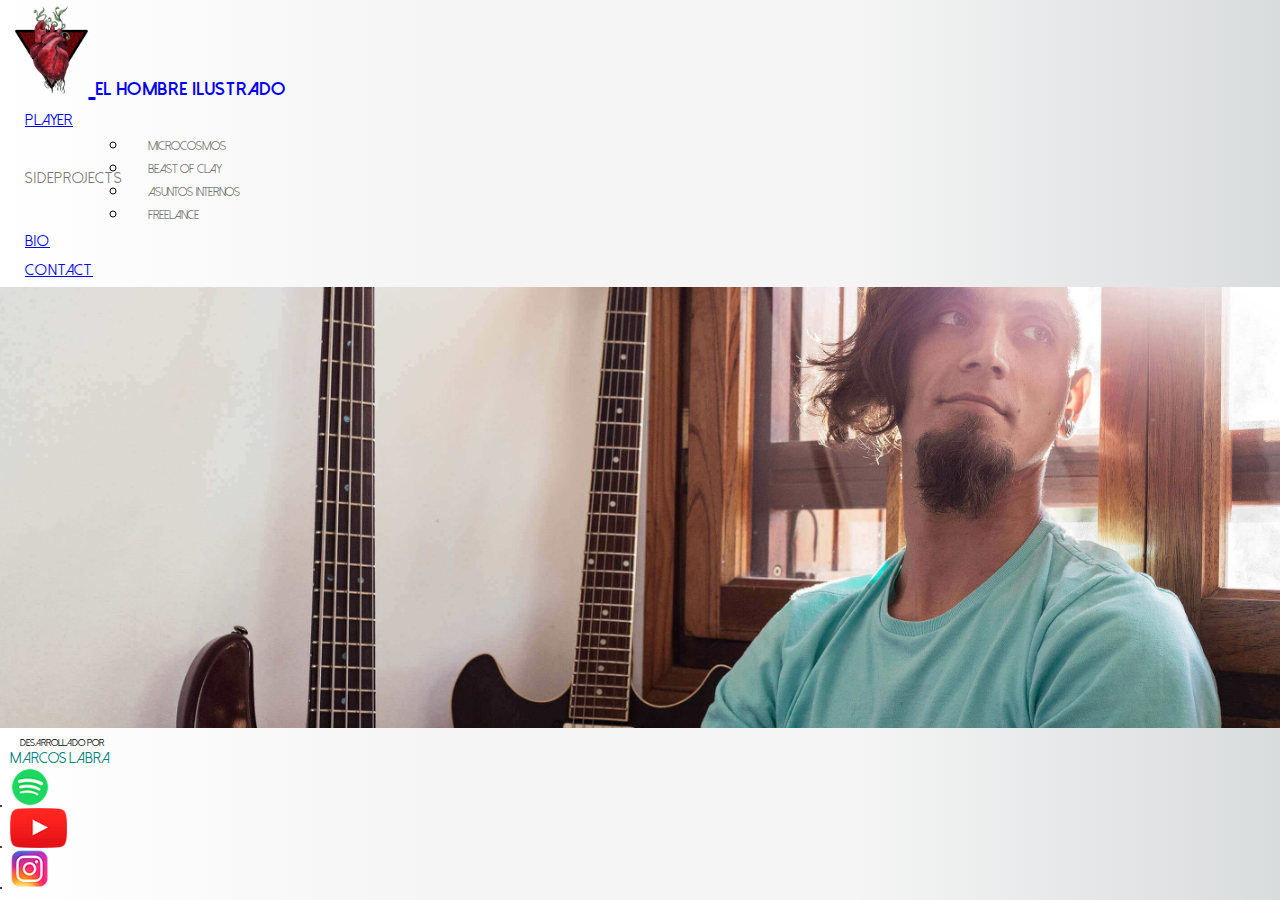
<file: index.html>
<!DOCTYPE html>
<html lang="es">

<head>
    <meta charset="UTF-8">
    <meta http-equiv="X-UA-Compatible" content="IE=edge">
    <meta name="viewport" content="width=device-width, initial-scale=1.0">
    <meta name="keywords"
        content="el hombre ilustrado,música, instrumental, solista, artista, argentina, multinstrumentista, ambiental">
    <meta name="description"
        content="Sitio oficial de El Hombre Ilustrado, proyecto solista del músico multinstrumentista Marcos Labra">
    <link rel="shortcut icon" href="./images/favicon.png">
    <link href="https://cdn.jsdelivr.net/npm/bootstrap@5.1.3/dist/css/bootstrap.min.css" rel="stylesheet"
        integrity="sha384-1BmE4kWBq78iYhFldvKuhfTAU6auU8tT94WrHftjDbrCEXSU1oBoqyl2QvZ6jIW3" crossorigin="anonymous">
    <link rel="stylesheet" href="./css/style.css">
    <meta property="og:image" content="https://trabajo-final-dw.netlify.app/images/Home.jpg"/>
    <title>El Hombre Ilustrado</title>
</head>

<body>
    <header>
        <nav class="navbar navbar-expand-lg navbar-light retoquesNav">
            <div class="container-fluid">
                <a class="navbar-brand" href="./index.html">
                    <img src="./images/logo corazon mini.png" alt="logo corazon dentro de un triangulo invertido"
                        class="d-inline-block align-text-center">
                    <h1>El Hombre Ilustrado</h1>
                </a>
            </div>
            <button class="navbar-toggler" type="button" data-bs-toggle="collapse" data-bs-target="#navbarNavDropdown"
                aria-controls="navbarNavDropdown" aria-expanded="false" aria-label="Toggle navigation">
                <span class="navbar-toggler-icon"></span>
            </button>
            <div class="collapse navbar-collapse" id="navbarNavDropdown">
                <ul class="navbar-nav justify-content-end flex-grow-1 pe-3">
                    <li class="nav-item">
                        <a class="nav-link" href="./pages/player.html">Player</a>
                    </li>
                    <li class="nav-item dropdown">
                        <a href="./pages/side-projects.html">SideProjects</a>
                        <a class="nav-link dropdown-toggle" href="#" id="offcanvasNavbarDropdown" role="button"
                            data-bs-toggle="dropdown" aria-expanded="false"></a>
                        <ul class="dropdown-menu" aria-labelledby="offcanvasNavbarDropdown">
                            <li><a class="dropdown-item" href="https://www.youtube.com/channel/UCj5IZomdMuexv2c58E3C_Aw"
                                    target="_blank">MicroCosmos</a></li>
                            <li><a class="dropdown-item" href="https://www.youtube.com/watch?v=wzuXXg2BxqQ&t=3s"
                                    target="_blank">Beast of Clay</a></li>
                            <li><a class="dropdown-item" href="https://www.youtube.com/channel/UCtXgLn3CjiWVmf9KL0Qs24Q"
                                    target="_blank">Asuntos Internos</a></li>
                            <li><a class="dropdown-item" href="https://soundcloud.com/marcos-labra"
                                    target="_blank">FreeLance</a></li>
                        </ul>
                    </li>
                    <li class="nav-item">
                        <a class="nav-link" href="./pages/bio.html">Bio</a>
                    </li>
                    <li class="nav-item">
                        <a class="nav-link" href="./pages/contact.html">Contact</a>
                    </li>
                </ul>
            </div>
            </div>
        </nav>
    </header>
    <main class="mainHome">
    </main>
    <footer class="d-flex flex-wrap justify-content-between align-items-center py-3 border-top retoquesFooter">
        <div class="col-md-4 d-flex align-items-center">
            <span class="text-muted">Desarrollado por <p>Marcos Labra</p></span>
        </div>
        <ul class="nav  col-md-4 justify-content-end list-unstyled d-flex">
            <li class="ms-3"><a class="text-muted"
                    href="https://open.spotify.com/artist/6K0GBLmWO19EuZlIv00Aqb?si=3NJeUvsYSsWmzWfxAL3c6A"
                    target="_blank"><img src="./images/Spotify logo.png" alt=" link a Spotify"></a></li>
            <li class="ms-3"><a class="text-muted" href="https://www.youtube.com/channel/UCQ1xeE-8V2i7qBcjPnw6cyA"
                    target="_blank"><img src="./images/youtube logo.png" alt="link a Youtube"></a></li>
            <li class="ms-3"><a class="text-muted" href="https://www.instagram.com/el.hombre_ilustrado/"
                    target="_blank"><img src="./images/Instagram logo.png" alt="link a Instagram"></a></li>
        </ul>
    </footer>
    <script src="https://cdn.jsdelivr.net/npm/bootstrap@5.1.3/dist/js/bootstrap.bundle.min.js"
        integrity="sha384-ka7Sk0Gln4gmtz2MlQnikT1wXgYsOg+OMhuP+IlRH9sENBO0LRn5q+8nbTov4+1p"
        crossorigin="anonymous"></script>
</body>

</html>
</file>
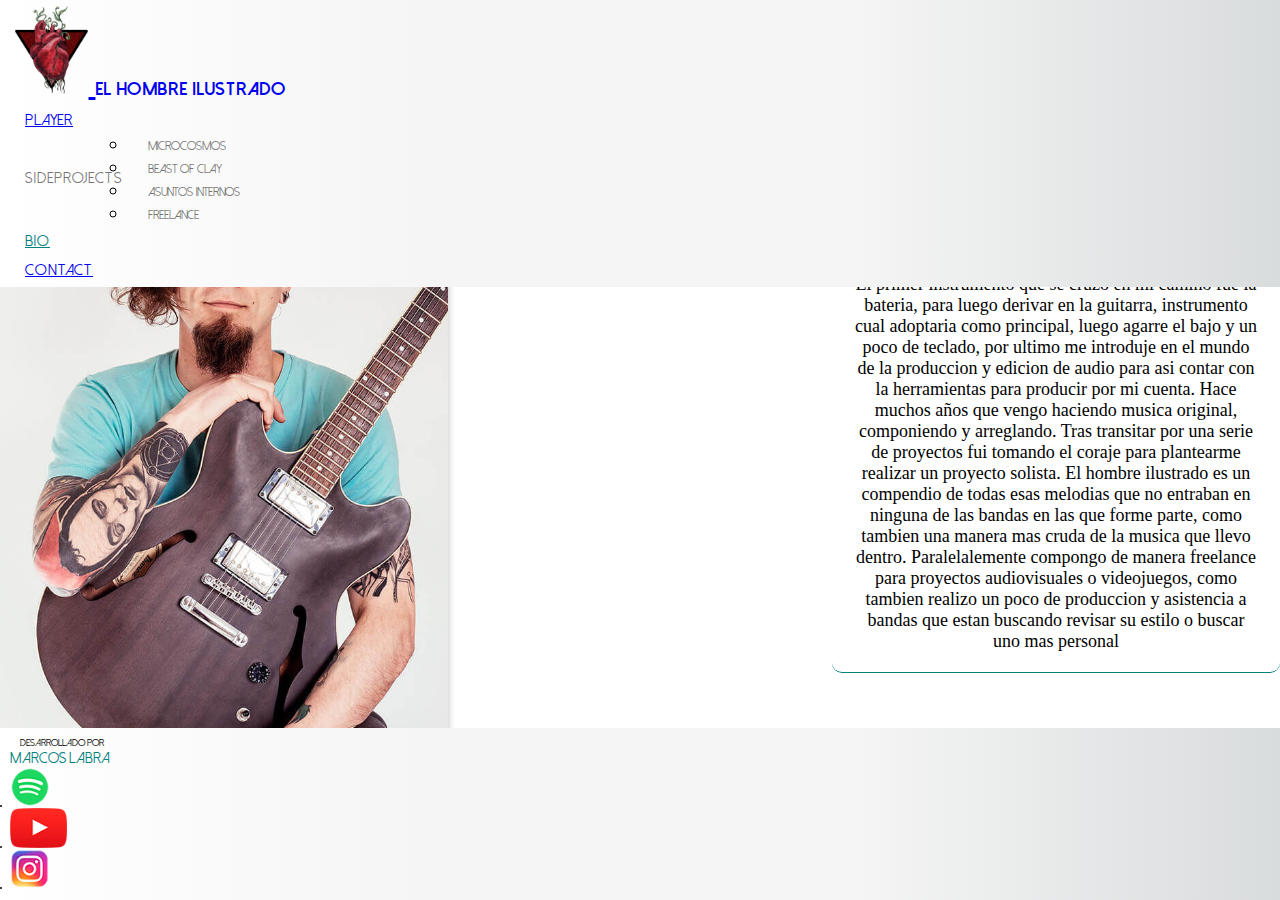
<file: pages/bio.html>
<!DOCTYPE html>
<html lang="es">

<head>
  <meta charset="UTF-8">
  <meta http-equiv="X-UA-Compatible" content="IE=edge">
  <meta name="viewport" content="width=device-width, initial-scale=1.0">
  <meta name="keywords" content="biografia, informacion del artista">
  <meta name="description" content="Breve biografia de Marcos Labra cuyo pseudonimo es El Hombre Ilustrado">
  <link rel="shortcut icon" href="./images/favicon.png">
  <link href="https://cdn.jsdelivr.net/npm/bootstrap@5.1.3/dist/css/bootstrap.min.css" rel="stylesheet"
    integrity="sha384-1BmE4kWBq78iYhFldvKuhfTAU6auU8tT94WrHftjDbrCEXSU1oBoqyl2QvZ6jIW3" crossorigin="anonymous">
  <link rel="stylesheet" href="../css/style.css">
  <title>Bio | El Hombre Ilustrado</title>
</head>

<body>
  <header>
    <nav class="navbar navbar-expand-lg navbar-light retoquesNav">
      <div class="container-fluid">
        <a class="navbar-brand" href="../index.html">
          <img src="../images/logo corazon mini.png" alt="" class="d-inline-block align-text-center">
          <h1>El Hombre Ilustrado</h1>
        </a>
      </div>
      <button class="navbar-toggler" type="button" data-bs-toggle="collapse" data-bs-target="#navbarNavDropdown"
        aria-controls="navbarNavDropdown" aria-expanded="false" aria-label="Toggle navigation">
        <span class="navbar-toggler-icon"></span>
      </button>
      <div class="collapse navbar-collapse" id="navbarNavDropdown">
        <ul class="navbar-nav justify-content-end flex-grow-1 pe-3">
          <li class="nav-item">
            <a class="nav-link" href="./player.html">Player</a>
          </li>
          <li class="nav-item dropdown">
            <a href="./side-projects.html">SideProjects</a>
            <a class="nav-link dropdown-toggle" href="#" id="offcanvasNavbarDropdown" role="button"
              data-bs-toggle="dropdown" aria-expanded="false"></a>
            <ul class="dropdown-menu" aria-labelledby="offcanvasNavbarDropdown">
              <li><a class="dropdown-item" href="https://www.youtube.com/channel/UCj5IZomdMuexv2c58E3C_Aw"
                  target="_blank">MicroCosmos</a></li>
              <li><a class="dropdown-item" href="https://www.youtube.com/watch?v=wzuXXg2BxqQ&t=3s" target="_blank">Beast
                  of Clay</a></li>
              <li><a class="dropdown-item" href="https://www.youtube.com/channel/UCtXgLn3CjiWVmf9KL0Qs24Q"
                  target="_blank">Asuntos Internos</a></li>
              <li><a class="dropdown-item" href="https://soundcloud.com/marcos-labra" target="_blank">FreeLance</a></li>
            </ul>
          <li class="nav-item">
            <a class="nav-link paginaActual" href="./bio.html">Bio</a>
          </li>
          <li class="nav-item">
            <a class="nav-link" href="./contact.html">Contact</a>
          </li>
        </ul>
      </div>
      </div>
    </nav>
  </header>
  <main class="mainBio">
    <section class="container row desktop">
      <div class="col-6 col-md-8 col-lg-4 col-xl-4">
        <img src="../images/Fotos PerfilLarge.jpg" alt="fotoPerfil">
      </div>
      <div class="col-6 col-md-4 col-lg-8 col-xl-8">
        <p>El primer instrumento que se cruzo en mi camino fue la bateria, para luego derivar en la guitarra,
          instrumento cual adoptaria como principal, luego agarre el bajo y un poco de teclado, por ultimo me
          introduje en el mundo de la produccion y edicion de audio para asi contar con la herramientas para
          producir por mi cuenta.
          Hace muchos años que vengo haciendo musica original, componiendo y arreglando. Tras transitar por
          una serie de proyectos fui tomando el coraje para plantearme realizar un proyecto solista.
          El hombre ilustrado es un compendio de todas esas melodias que no entraban en ninguna de las bandas
          en las que forme parte, como tambien una manera mas cruda de la musica que llevo dentro.
          Paralelalemente compongo de manera freelance para proyectos audiovisuales o videojuegos, como
          tambien realizo un poco de produccion y asistencia a bandas que estan buscando revisar su estilo o
          buscar uno mas personal</p>
      </div>
    </section>
    <section class="container mobile">
      <div>
        <img class="imagenBio" src="../images/Fotos PerfilSmall.jpg" alt="fotoPerfil">
      </div>
      <div>
        <p>El primer instrumento que se cruzo en mi camino fue la bateria, para luego derivar en la guitarra,
          instrumento cual adoptaria como principal, luego agarre el bajo y un poco de teclado, por ultimo me
          introduje en el mundo de la produccion y edicion de audio para asi contar con la herramientas para
          producir por mi cuenta.
          Hace muchos años que vengo haciendo musica original, componiendo y arreglando. Tras transitar por
          una serie de proyectos fui tomando el coraje para plantearme realizar un proyecto solista.
          El hombre ilustrado es un compendio de todas esas melodias que no entraban en ninguna de las bandas
          en las que forme parte, como tambien una manera mas cruda de la musica que llevo dentro.
          Paralelalemente compongo de manera freelance para proyectos audiovisuales o videojuegos, como
          tambien realizo un poco de produccion y asistencia a bandas que estan buscando revisar su estilo o
          buscar uno mas personal</p>
      </div>

    </section>
  </main>
  <footer class="d-flex flex-wrap justify-content-between align-items-center py-3 border-top retoquesFooter">
    <div class="col-md-4 d-flex align-items-center">
      <span class="text-muted">Desarrollado por <p>Marcos Labra</p></span>
    </div>

    <ul class="nav  col-md-4 justify-content-end list-unstyled d-flex">
      <li class="ms-3"><a class="text-muted"
          href="https://open.spotify.com/artist/6K0GBLmWO19EuZlIv00Aqb?si=3NJeUvsYSsWmzWfxAL3c6A" target="_blank"><img
            src="../images/Spotify logo.png" alt="link a Spotify"></a></li>
      <li class="ms-3"><a class="text-muted" href="https://www.youtube.com/channel/UCQ1xeE-8V2i7qBcjPnw6cyA"
          target="_blank"><img src="../images/youtube logo.png" alt="link a Youtube"></a></li>
      <li class="ms-3"><a class="text-muted" href="https://www.instagram.com/el.hombre_ilustrado/" target="_blank"><img
            src="../images/Instagram logo.png" alt="link a Instagram"></a></li>
    </ul>
  </footer>
  <script src="https://cdn.jsdelivr.net/npm/bootstrap@5.1.3/dist/js/bootstrap.bundle.min.js"
    integrity="sha384-ka7Sk0Gln4gmtz2MlQnikT1wXgYsOg+OMhuP+IlRH9sENBO0LRn5q+8nbTov4+1p"
    crossorigin="anonymous"></script>
</body>

</html>
</file>
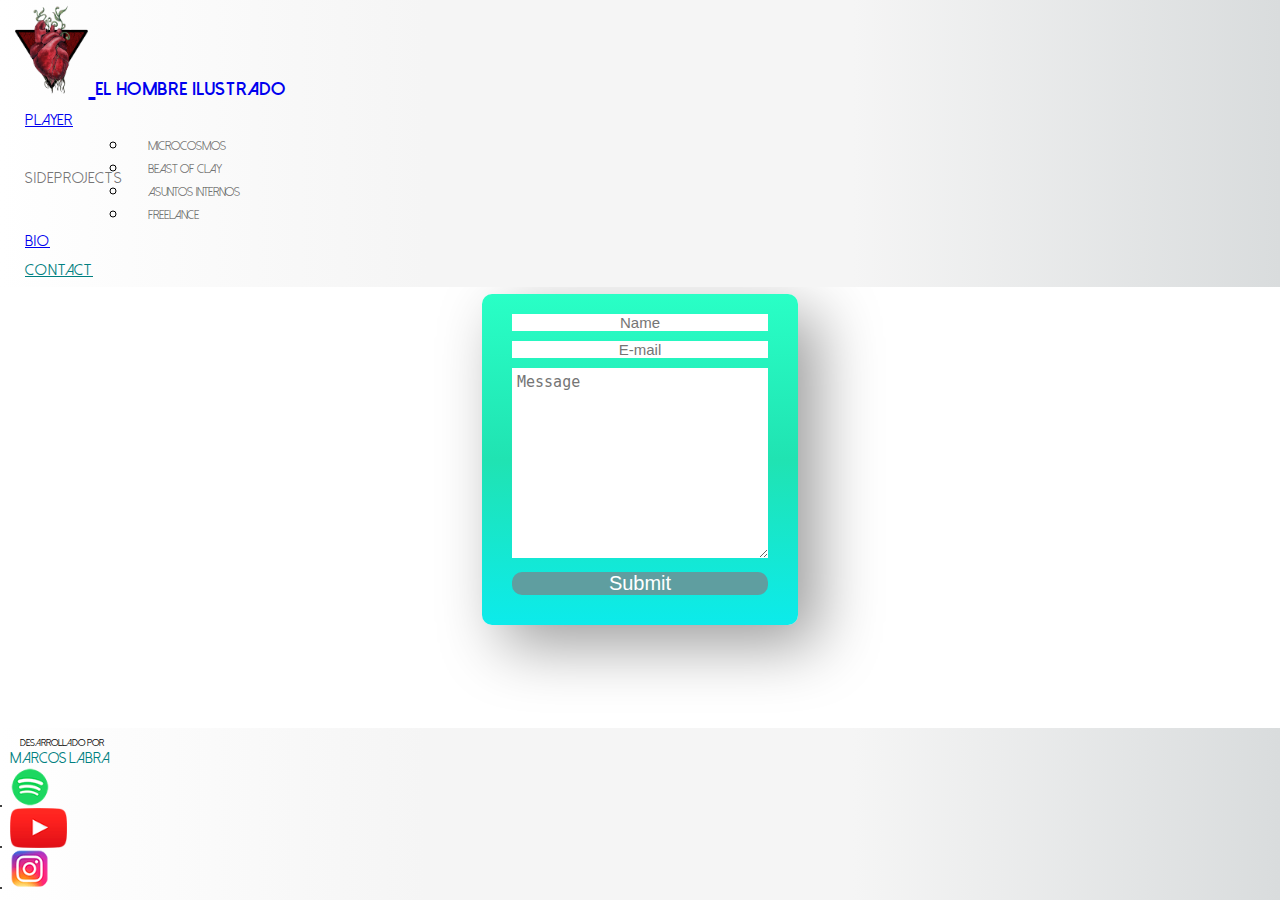
<file: pages/contact.html>
<!DOCTYPE html>
<html lang="es">

<head>
  <meta charset="UTF-8">
  <meta http-equiv="X-UA-Compatible" content="IE=edge">
  <meta name="viewport" content="width=device-width, initial-scale=1.0">
  <meta name="keywords" content="contacto, formulario, mensajeria">
  <meta name="description" content="contactese conmigo por este medio">
  <link rel="shortcut icon" href="./images/favicon.png">
  <link href="https://cdn.jsdelivr.net/npm/bootstrap@5.1.3/dist/css/bootstrap.min.css" rel="stylesheet"
    integrity="sha384-1BmE4kWBq78iYhFldvKuhfTAU6auU8tT94WrHftjDbrCEXSU1oBoqyl2QvZ6jIW3" crossorigin="anonymous">
  <link rel="stylesheet" href="../css/style.css">
  <title>Contact | El Hombre Ilustrado</title>
</head>

<body>
  <header>
    <nav class="navbar navbar-expand-lg navbar-light retoquesNav">
      <div class="container-fluid">
        <a class="navbar-brand" href="../index.html">
          <img src="../images/logo corazon mini.png" alt="" class="d-inline-block align-text-center">
          <h1>El Hombre Ilustrado</h1>
        </a>
      </div>
      <button class="navbar-toggler" type="button" data-bs-toggle="collapse" data-bs-target="#navbarNavDropdown"
        aria-controls="navbarNavDropdown" aria-expanded="false" aria-label="Toggle navigation">
        <span class="navbar-toggler-icon"></span>
      </button>
      <div class="collapse navbar-collapse" id="navbarNavDropdown">
        <ul class="navbar-nav justify-content-end flex-grow-1 pe-3">
          <li class="nav-item">
            <a class="nav-link" href="./player.html">Player</a>
          </li>
          <li class="nav-item dropdown">
            <a href="./side-projects.html">SideProjects</a>
            <a class="nav-link dropdown-toggle" href="#" id="offcanvasNavbarDropdown" role="button"
              data-bs-toggle="dropdown" aria-expanded="false"></a>
            <ul class="dropdown-menu" aria-labelledby="offcanvasNavbarDropdown">
              <li><a class="dropdown-item" href="https://www.youtube.com/channel/UCj5IZomdMuexv2c58E3C_Aw"
                  target="_blank">MicroCosmos</a></li>
              <li><a class="dropdown-item" href="https://www.youtube.com/watch?v=wzuXXg2BxqQ&t=3s" target="_blank">Beast
                  of Clay</a></li>
              <li><a class="dropdown-item" href="https://www.youtube.com/channel/UCtXgLn3CjiWVmf9KL0Qs24Q"
                  target="_blank">Asuntos Internos</a></li>
              <li><a class="dropdown-item" href="https://soundcloud.com/marcos-labra" target="_blank">FreeLance</a></li>
            </ul>
          <li class="nav-item">
            <a class="nav-link" href="./bio.html">Bio</a>
          </li>
          <li class="nav-item">
            <a class="nav-link paginaActual" href="./contact.html">Contact</a>
          </li>
        </ul>
      </div>
      </div>
    </nav>
  </header>
  <main class="mainContact">
    <form id="formulario" class="formContact">
        <div>
            <input id="nombre" type="text" name="name" placeholder="Name">
        </div>
        <div>
            <input id="email" type="email" name="e-mail" placeholder="E-mail">
        </div>
        <div>
            <textarea name="message" id="message" cols="30" rows="10" placeholder="Message"></textarea>
        </div>
        <div>
            <input id="btnSubmit" type="submit" value="Submit" class="mainContact__button">
        </div>
    </form>
  </main>
  <footer class="d-flex flex-wrap justify-content-between align-items-center py-3 border-top retoquesFooter">
    <div class="col-md-4 d-flex align-items-center">
      <span class="text-muted">Desarrollado por <p>Marcos Labra</p></span>
    </div>
    <ul class="nav  col-md-4 justify-content-end list-unstyled d-flex">
      <li class="ms-3"><a class="text-muted"
          href="https://open.spotify.com/artist/6K0GBLmWO19EuZlIv00Aqb?si=3NJeUvsYSsWmzWfxAL3c6A" target="_blank"><img
            src="../images/Spotify logo.png" alt="link a Spotify"></a></li>
      <li class="ms-3"><a class="text-muted" href="https://www.youtube.com/channel/UCQ1xeE-8V2i7qBcjPnw6cyA"
          target="_blank"><img src="../images/youtube logo.png" alt="link a Youtube"></a></li>
      <li class="ms-3"><a class="text-muted" href="https://www.instagram.com/el.hombre_ilustrado/" target="_blank"><img
            src="../images/Instagram logo.png" alt="link a Instagram"></a></li>
    </ul>
  </footer>
  <script src="https://cdn.jsdelivr.net/npm/bootstrap@5.1.3/dist/js/bootstrap.bundle.min.js"
    integrity="sha384-ka7Sk0Gln4gmtz2MlQnikT1wXgYsOg+OMhuP+IlRH9sENBO0LRn5q+8nbTov4+1p"
    crossorigin="anonymous"></script>
  <script src="../script/form.js"></script>
</body>

</html>
</file>
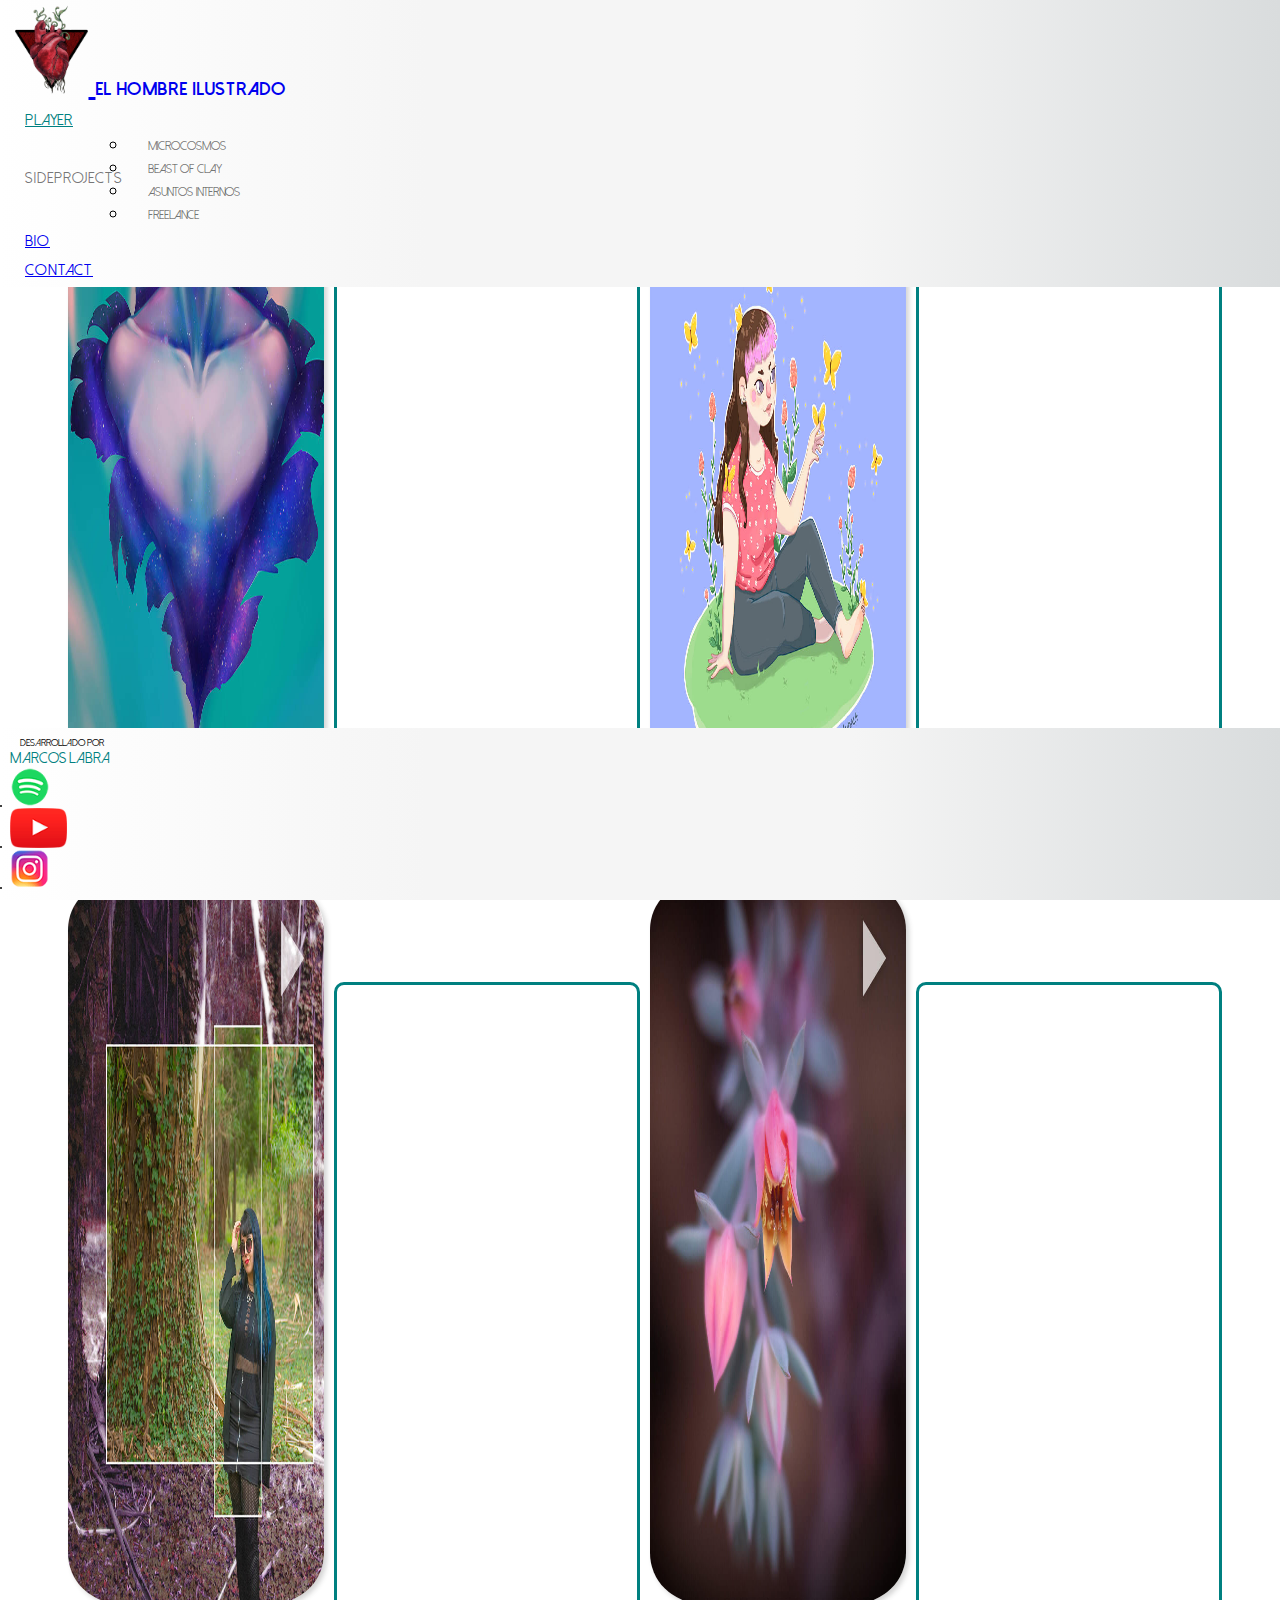
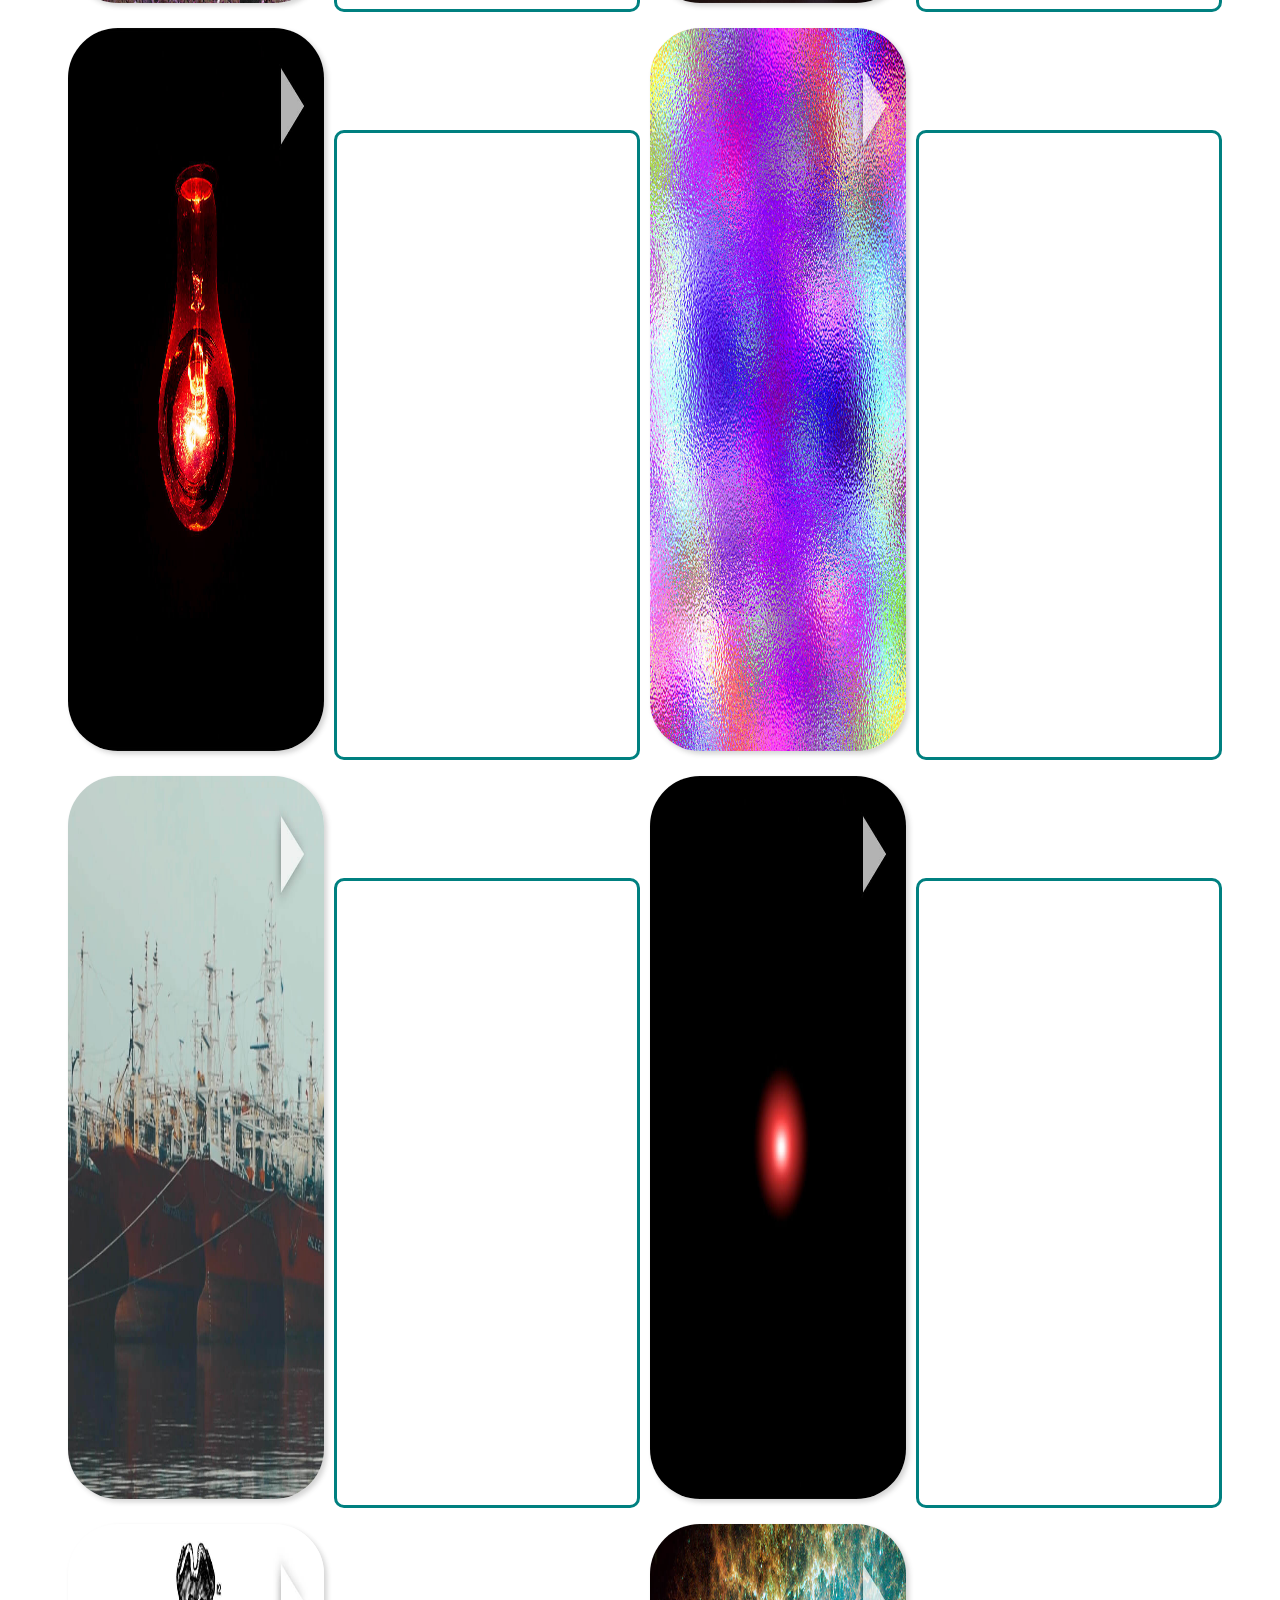
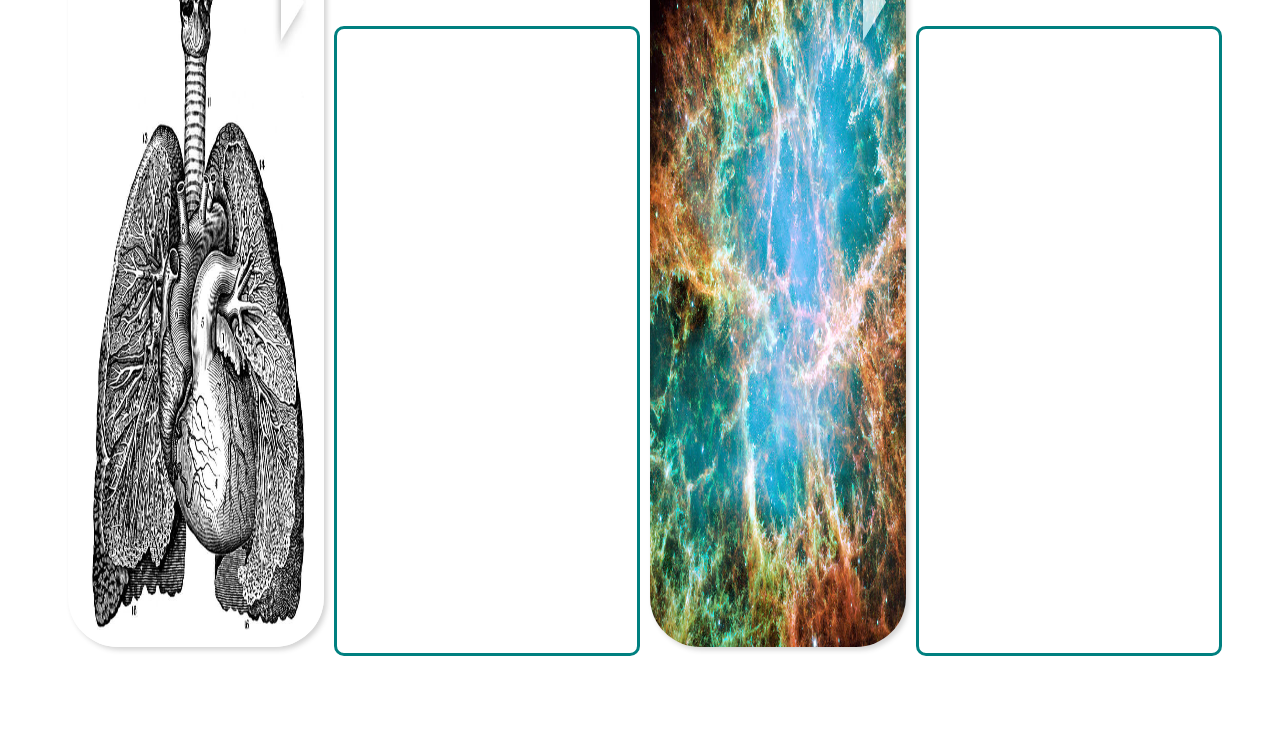
<file: pages/player.html>
<!DOCTYPE html>
<html lang="es">

<head>
    <meta charset="UTF-8">
    <meta http-equiv="X-UA-Compatible" content="IE=edge">
    <meta name="viewport" content="width=device-width, initial-scale=1.0">
    <meta name="keywords" content="reproductor, música, el hombre ilustrado">
    <meta name="description" content="Reproductor con algunas canciones de El Hombre Ilustrado">
    <link rel="shortcut icon" href="./images/favicon.png">
    <link href="https://cdn.jsdelivr.net/npm/bootstrap@5.1.3/dist/css/bootstrap.min.css" rel="stylesheet"
        integrity="sha384-1BmE4kWBq78iYhFldvKuhfTAU6auU8tT94WrHftjDbrCEXSU1oBoqyl2QvZ6jIW3" crossorigin="anonymous">
    <link rel="stylesheet" href="../css/style.css">
    <title>Player | El Hombre Ilustrado</title>
</head>

<body>
    <header>
        <nav class="navbar navbar-expand-lg navbar-light retoquesNav">
            <div class="container-fluid">
                <a class="navbar-brand" href="../index.html">
                    <img src="../images/logo corazon mini.png" alt="" class="d-inline-block align-text-center">
                    <h1>El Hombre Ilustrado</h1>
                </a>
            </div>
            <button class="navbar-toggler" type="button" data-bs-toggle="collapse" data-bs-target="#navbarNavDropdown"
                aria-controls="navbarNavDropdown" aria-expanded="false" aria-label="Toggle navigation">
                <span class="navbar-toggler-icon"></span>
            </button>
            <div class="collapse navbar-collapse" id="navbarNavDropdown">
                <ul class="navbar-nav justify-content-end flex-grow-1 pe-3">
                    <li class="nav-item">
                        <a class=" paginaActual nav-link" href="./player.html">Player</a>
                    </li>
                    <li class="nav-item dropdown">
                        <a href="./side-projects.html">SideProjects</a>
                        <a class="nav-link dropdown-toggle" href="#" id="offcanvasNavbarDropdown" role="button"
                            data-bs-toggle="dropdown" aria-expanded="false"></a>
                        <ul class="dropdown-menu" aria-labelledby="offcanvasNavbarDropdown">
                            <li><a class="dropdown-item" href="https://www.youtube.com/channel/UCj5IZomdMuexv2c58E3C_Aw"
                                    target="_blank">MicroCosmos</a></li>
                            <li><a class="dropdown-item" href="https://www.youtube.com/watch?v=wzuXXg2BxqQ&t=3s"
                                    target="_blank">Beast of Clay</a></li>
                            <li><a class="dropdown-item" href="https://www.youtube.com/channel/UCtXgLn3CjiWVmf9KL0Qs24Q"
                                    target="_blank">Asuntos Internos</a></li>
                            <li><a class="dropdown-item" href="https://soundcloud.com/marcos-labra"
                                    target="_blank">FreeLance</a></li>
                        </ul>
                    <li class="nav-item">
                        <a class="nav-link" href="./bio.html">Bio</a>
                    </li>
                    <li class="nav-item">
                        <a class="nav-link" href="./contact.html">Contact</a>
                    </li>
                </ul>
            </div>
            </div>
        </nav>
    </header>
    <main class="mainPlayer">
        <section class="contenedorPlayer">
            <!-- Button trigger modal -->
            <img class="imgPlayer" data-bs-toggle="modal" data-bs-target="#exampleModal1"
                src="../images/saber soltar.jpg" alt="ilustracion torso de hombre con fondo surrealista">
            <!-- Modal -->
            <div class="modal fade" id="exampleModal1" tabindex="-1" aria-labelledby="exampleModalLabel"
                aria-hidden="true">
                <div class="modal-dialog modal-xl">
                    <div class="modal-content">
                        <div class="modal-body">
                            <div>
                                <iframe class="embed-responsive-item" src="https://www.youtube.com/embed/W1kxMIHpte4"
                                    id="iframeVideo"></iframe>
                            </div>
                        </div>
                    </div>
                </div>
            </div>

            <!-- Button trigger modal -->
            <img data-bs-toggle="modal" data-bs-target="#exampleModal2"
                src="../images/flores y mariposas_fondo_feed.jpg" alt="ilustracion mujer con mariposas">
            <!-- Modal -->
            <div class="modal fade" id="exampleModal2" tabindex="-1" aria-labelledby="exampleModalLabel"
                aria-hidden="true">
                <div class="modal-dialog modal-xl">
                    <div class="modal-content">
                        <div class="modal-body">
                            <div>
                                <iframe class="embed-responsive-item" src="https://www.youtube.com/embed/KX8QSXa_dQs"
                                    id="iframeVideo"></iframe>
                            </div>
                        </div>
                    </div>
                </div>
            </div>

            <!-- Button trigger modal -->
            <img data-bs-toggle="modal" data-bs-target="#exampleModal3" src="../images/sentir y coincidir.jpg"
                alt="foto de mujer en el bosque">
            <!-- Modal -->
            <div class="modal fade" id="exampleModal3" tabindex="-1" aria-labelledby="exampleModalLabel"
                aria-hidden="true">
                <div class="modal-dialog modal-xl">
                    <div class="modal-content">
                        <div class="modal-body">
                            <div>
                                <iframe class="embed-responsive-item" src="https://www.youtube.com/embed/pwQc2oWV2G4"
                                    id="iframeVideo"></iframe>
                            </div>
                        </div>
                    </div>
                </div>
            </div>

            <!-- Button trigger modal -->
            <img data-bs-toggle="modal" data-bs-target="#exampleModal4" src="../images/algernon.jpg"
                alt="foto detalle de una flor">
            <!-- Modal -->
            <div class="modal fade" id="exampleModal4" tabindex="-1" aria-labelledby="exampleModalLabel"
                aria-hidden="true">
                <div class="modal-dialog modal-xl">
                    <div class="modal-content">
                        <div class="modal-body">
                            <div>
                                <iframe class="embed-responsive-item" src="https://www.youtube.com/embed/jTnogCLwuqc"
                                    id="iframeVideo"></iframe>
                            </div>
                        </div>
                    </div>
                </div>
            </div>

            <!-- Button trigger modal -->
            <img data-bs-toggle="modal" data-bs-target="#exampleModal5" src="../images/amaterasu.jpg"
                alt="foto de un foquito de luz rojo">
            <!-- Modal -->
            <div class="modal fade" id="exampleModal5" tabindex="-1" aria-labelledby="exampleModalLabel"
                aria-hidden="true">
                <div class="modal-dialog modal-xl">
                    <div class="modal-content">
                        <div class="modal-body">
                            <div>
                                <iframe class="embed-responsive-item" src="https://www.youtube.com/embed/i8wegPlL0hM"
                                    id="iframeVideo"></iframe>
                            </div>
                        </div>
                    </div>
                </div>
            </div>

            <!-- Button trigger modal -->
            <img data-bs-toggle="modal" data-bs-target="#exampleModal6" src="../images/being vulnerable is a shield.jpg"
                alt="vidrio esmerilado multicolor">
            <!-- Modal -->
            <div class="modal fade" id="exampleModal6" tabindex="-1" aria-labelledby="exampleModalLabel"
                aria-hidden="true">
                <div class="modal-dialog modal-xl">
                    <div class="modal-content">
                        <div class="modal-body">
                            <div>
                                <iframe class="embed-responsive-item" src="https://www.youtube.com/embed/GJAbuOEmnlo"
                                    id="iframeVideo"></iframe>
                            </div>
                        </div>
                    </div>
                </div>
            </div>

            <!-- Button trigger modal -->
            <img data-bs-toggle="modal" data-bs-target="#exampleModal7" src="../images/banquina.jpg"
                alt="foto de barcos en el puerto">
            <!-- Modal -->
            <div class="modal fade" id="exampleModal7" tabindex="-1" aria-labelledby="exampleModalLabel"
                aria-hidden="true">
                <div class="modal-dialog modal-xl">
                    <div class="modal-content">
                        <div class="modal-body">
                            <div>
                                <iframe class="embed-responsive-item" src="https://www.youtube.com/embed/ZwozTFIQE_I"
                                    id="iframeVideo"></iframe>
                            </div>
                        </div>
                    </div>
                </div>
            </div>

            <!-- Button trigger modal -->
            <img data-bs-toggle="modal" data-bs-target="#exampleModal8"
                src="../images/al final la soledad es una virtud.jpg" alt="ilustracion punto luminoso en la oscuridad">
            <!-- Modal -->
            <div class="modal fade" id="exampleModal8" tabindex="-1" aria-labelledby="exampleModalLabel"
                aria-hidden="true">
                <div class="modal-dialog modal-xl">
                    <div class="modal-content">
                        <div class="modal-body">
                            <div>
                                <iframe class="embed-responsive-item" src="https://www.youtube.com/embed/XVmyDloGsLQ"
                                    id="iframeVideo"></iframe>
                            </div>
                        </div>
                    </div>
                </div>
            </div>

            <!-- Button trigger modal -->
            <img data-bs-toggle="modal" data-bs-target="#exampleModal9" src="../images/talvezellalohara.jpg"
                alt="ilustracion cientifica de dos pulmones humanos">
            <!-- Modal -->
            <div class="modal fade" id="exampleModal9" tabindex="-1" aria-labelledby="exampleModalLabel"
                aria-hidden="true">
                <div class="modal-dialog modal-xl">
                    <div class="modal-content">
                        <div class="modal-body">
                            <div>
                                <iframe class="embed-responsive-item" src="https://www.youtube.com/embed/7LHuWvmcspo"
                                    id="iframeVideo"></iframe>
                            </div>
                        </div>
                    </div>
                </div>
            </div>

            <!-- Button trigger modal -->
            <img data-bs-toggle="modal" data-bs-target="#exampleModal10" src="../images/transicion.jpg"
                alt="foto de una nebulosa">
            <!-- Modal -->
            <div class="modal fade" id="exampleModal10" tabindex="-1" aria-labelledby="exampleModalLabel"
                aria-hidden="true">
                <div class="modal-dialog modal-xl">
                    <div class="modal-content">
                        <div class="modal-body">
                            <div>
                                <iframe class="embed-responsive-item" src="https://www.youtube.com/embed/YoK6uWEOw9c"
                                    id="iframeVideo"></iframe>
                            </div>
                        </div>
                    </div>
                </div>
            </div>
        </section>
    </main>
    <footer class="d-flex flex-wrap justify-content-between align-items-center py-3 border-top retoquesFooter">
        <div class="col-md-4 d-flex align-items-center">
            <span class="text-muted">Desarrollado por <p>Marcos Labra</p></span>
        </div>

        <ul class="nav  col-md-4 justify-content-end list-unstyled d-flex">
            <li class="ms-3"><a class="text-muted"
                    href="https://open.spotify.com/artist/6K0GBLmWO19EuZlIv00Aqb?si=3NJeUvsYSsWmzWfxAL3c6A"
                    target="_blank"><img src="../images/Spotify logo.png" alt="link a Spotify"></a></li>
            <li class="ms-3"><a class="text-muted" href="https://www.youtube.com/channel/UCQ1xeE-8V2i7qBcjPnw6cyA"
                    target="_blank"><img src="../images/youtube logo.png" alt="link a Youtube"></a></li>
            <li class="ms-3"><a class="text-muted" href="https://www.instagram.com/el.hombre_ilustrado/"
                    target="_blank"><img src="../images/Instagram logo.png" alt="link a Instagram"></a></li>
        </ul>
    </footer>
    <script src="https://cdn.jsdelivr.net/npm/bootstrap@5.1.3/dist/js/bootstrap.bundle.min.js"
        integrity="sha384-ka7Sk0Gln4gmtz2MlQnikT1wXgYsOg+OMhuP+IlRH9sENBO0LRn5q+8nbTov4+1p"
        crossorigin="anonymous"></script>
</body>

</html>
</file>
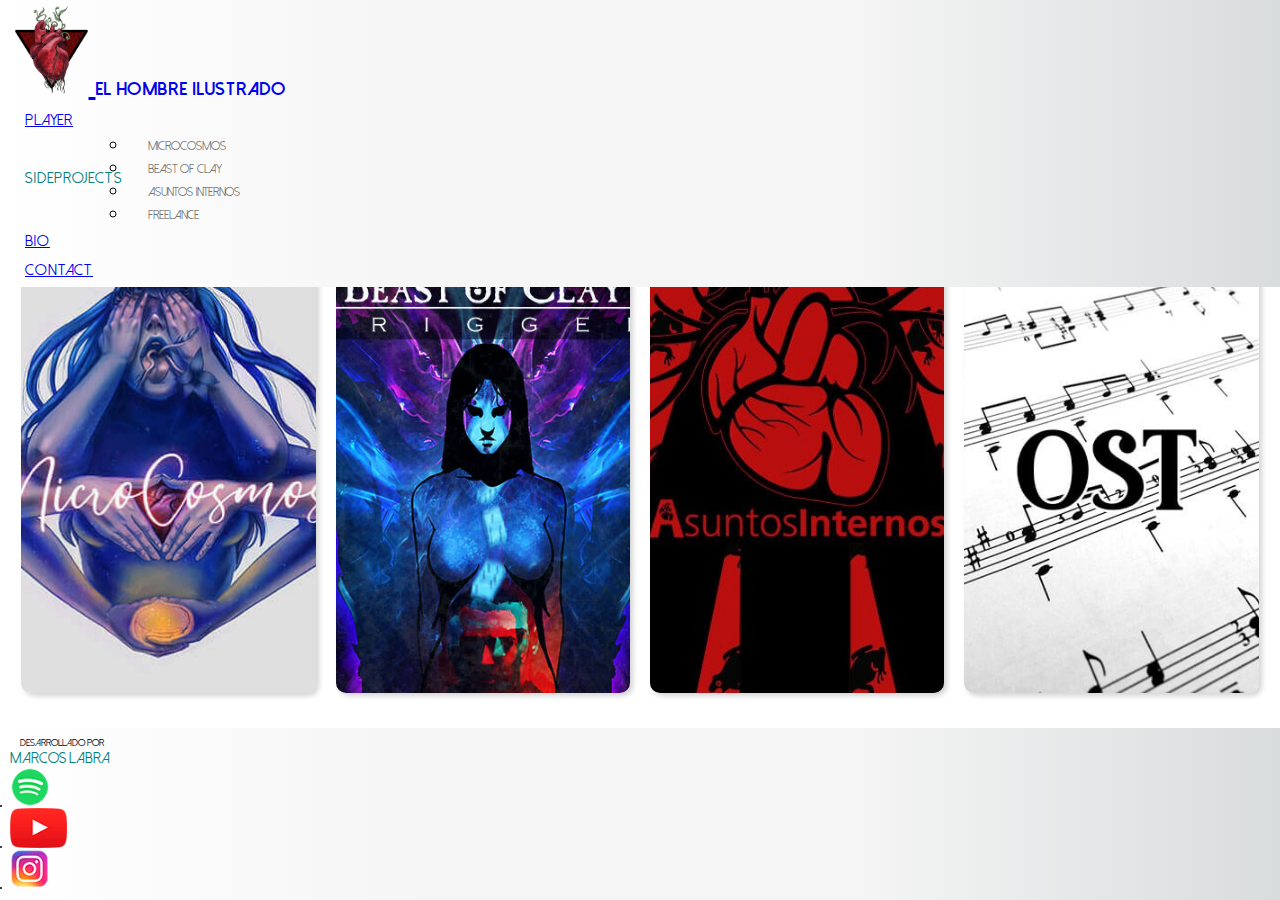
<file: pages/side-projects.html>
<!DOCTYPE html>
<html lang="es">

<head>
  <meta charset="UTF-8">
  <meta http-equiv="X-UA-Compatible" content="IE=edge">
  <meta name="viewport" content="width=device-width, initial-scale=1.0">
  <meta name="keywords"
    content="proyectos paralelos, bandas, freelance, beast of clay, asuntos internos, microcosmos, marcos labra">
  <meta name="description" content="proyectos paralelos o en los cuales participo Marcos Labra">
  <link rel="shortcut icon" href="./images/favicon.png">
  <link href="https://cdn.jsdelivr.net/npm/bootstrap@5.1.3/dist/css/bootstrap.min.css" rel="stylesheet"
    integrity="sha384-1BmE4kWBq78iYhFldvKuhfTAU6auU8tT94WrHftjDbrCEXSU1oBoqyl2QvZ6jIW3" crossorigin="anonymous">
  <link rel="stylesheet" href="../css/style.css">
  <title>Side-Projects | El Hombre Ilustrado</title>
</head>

<body>
  <header>
    <nav class="navbar navbar-expand-lg navbar-light retoquesNav">
      <div class="container-fluid">
        <a class="navbar-brand" href="./index.html">
          <img src="../images/logo corazon mini.png" alt="logo corazon dentro de un triangulo invertido"
            class="d-inline-block align-text-center">
            <h1>El Hombre Ilustrado</h1>
        </a>
      </div>
      <button class="navbar-toggler" type="button" data-bs-toggle="collapse" data-bs-target="#navbarNavDropdown"
        aria-controls="navbarNavDropdown" aria-expanded="false" aria-label="Toggle navigation">
        <span class="navbar-toggler-icon"></span>
      </button>
      <div class="collapse navbar-collapse" id="navbarNavDropdown">
        <ul class="navbar-nav justify-content-end flex-grow-1 pe-3">
          <li class="nav-item">
            <a class="nav-link" href="./player.html">Player</a>
          </li>
          <li class="nav-item dropdown">
            <a href="./side-projects.html" class="paginaActual">SideProjects</a>
            <a class="nav-link dropdown-toggle" href="#" id="offcanvasNavbarDropdown" role="button"
              data-bs-toggle="dropdown" aria-expanded="false"></a>
            <ul class="dropdown-menu" aria-labelledby="offcanvasNavbarDropdown">
              <li><a class="dropdown-item" href="https://www.youtube.com/channel/UCj5IZomdMuexv2c58E3C_Aw"
                  target="_blank">MicroCosmos</a></li>
              <li><a class="dropdown-item" href="https://www.youtube.com/watch?v=wzuXXg2BxqQ&t=3s" target="_blank">Beast
                  of Clay</a></li>
              <li><a class="dropdown-item" href="https://www.youtube.com/channel/UCtXgLn3CjiWVmf9KL0Qs24Q"
                  target="_blank">Asuntos Internos</a></li>
              <li><a class="dropdown-item" href="https://soundcloud.com/marcos-labra" target="_blank">FreeLance</a></li>
            </ul>
          </li>
          <li class="nav-item">
            <a class="nav-link" href="./bio.html">Bio</a>
          </li>
          <li class="nav-item">
            <a class="nav-link" href="./contact.html">Contact</a>
          </li>
        </ul>
      </div>
      </div>
    </nav>
  </header>
  <main>
    <section class="container-fluid containerSideProjects" style="padding-bottom: 8vh;">
      <div class="microCosmos">
        <div class="info">
          <h6>Integrantes</h6>
          <p>Voz: Daiana DiLello</p>
          <p>Guitarra y Bajo: Marcos Labra</p>
          <p>Teclado: Nicolas Balagué</p>
          <p>Bateria: Marcos Daquino</p>
          <a href="https://www.youtube.com/channel/UCj5IZomdMuexv2c58E3C_Aw" target="_blank">
            <div>YouTube</div>
          </a>
        </div>
      </div>
      <div class="beastOfClay">
        <div class="info">
          <h6>Integrantes</h6>
          <p>Voz: David Cooper</p>
          <p>Guitarras: Juan Manuel Sanjurjo y Marcos Labra</p>
          <p>Bajo: Doris Nielsen</p>
          <p>Bateria: Emanuel Murno</p>
          <a href="https://www.youtube.com/watch?v=wzuXXg2BxqQ&t=3s" target="_blank">
            <div>YouTube</div>
          </a>
        </div>
      </div>
      <div class="asuntosInternos">
        <div class="info">
          <h6>Integrantes</h6>
          <p>Guitarra: Marcos Labra</p>
          <p>Bajo: Leandro Gasperroti</p>
          <p>Bateria: Evelin Onorio</p>
          <a href="https://www.youtube.com/channel/UCtXgLn3CjiWVmf9KL0Qs24Q" target="_blank">
            <div>YouTube</div>
          </a>
        </div>
      </div>
      <div class="ost">
        <div class="info">
          <h6>Trabajos por encargo</h6>
          <p>Composiciones realizadas por encargo, en su gran mayoria para complementar producciones audiovisuales o
            videojuegos</p>
          <a href="https://soundcloud.com/marcos-labra" target="_blank">
            <div>soundcloud</div>
          </a>
        </div>
      </div>
    </section>
  </main>
  <footer class="d-flex flex-wrap justify-content-between align-items-center py-3 border-top retoquesFooter">
    <div class="col-md-4 d-flex align-items-center">
      <span class="text-muted">Desarrollado por <p>Marcos Labra</p></span>
    </div>

    <ul class="nav  col-md-4 justify-content-end list-unstyled d-flex">
      <li class="ms-3"><a class="text-muted"
          href="https://open.spotify.com/artist/6K0GBLmWO19EuZlIv00Aqb?si=3NJeUvsYSsWmzWfxAL3c6A" target="_blank"><img
            src="../images/Spotify logo.png" alt="link a Spotify"></a></li>
      <li class="ms-3"><a class="text-muted" href="https://www.youtube.com/channel/UCQ1xeE-8V2i7qBcjPnw6cyA"
          target="_blank"><img src="../images/youtube logo.png" alt="link a Youtube"></a></li>
      <li class="ms-3"><a class="text-muted" href="https://www.instagram.com/el.hombre_ilustrado/" target="_blank"><img
            src="../images/Instagram logo.png" alt="link a Instagram"></a></li>
    </ul>
  </footer>
  <script src="https://cdn.jsdelivr.net/npm/bootstrap@5.1.3/dist/js/bootstrap.bundle.min.js"
    integrity="sha384-ka7Sk0Gln4gmtz2MlQnikT1wXgYsOg+OMhuP+IlRH9sENBO0LRn5q+8nbTov4+1p"
    crossorigin="anonymous"></script>
</body>

</html>
</file>
<file: css/style.css>
* {
  font-size: 62.5%;
  border: 0;
  box-sizing: border-box;
  margin: 0;
  padding: 0; }

@font-face {
  font-family: DolceVita;
  src: url(../fonts/Dolce.ttf); }

@font-face {
  font-family: DolceVitaBold;
  src: url(../fonts/DolceBold.ttf); }

.mainContact {
  width: 100vw;
  height: 73vh;
  display: flex;
  justify-content: center;
  align-items: center;
  font-size: 4rem;
  text-align: center; }
  .mainContact .formContact {
    background: #0cebeb;
    /* fallback for old browsers */
    background: -webkit-linear-gradient(to bottom, #29ffc6, #20e3b2, #0cebeb);
    /* Chrome 10-25, Safari 5.1-6 */
    background: linear-gradient(to bottom, #29ffc6, #20e3b2, #0cebeb);
    /* W3C, IE 10+/ Edge, Firefox 16+, Chrome 26+, Opera 12+, Safari 7+ */
    box-shadow: 20px 20px 62px #9d9d9d, -20px -20px 62px #ffffff;
    display: flex;
    flex-direction: column;
    align-items: center;
    justify-content: space-evenly;
    padding: 2rem;
    border-radius: 10px; }
    .mainContact .formContact div {
      color: black; }
    .mainContact .formContact input {
      width: 55vw;
      margin-bottom: 1rem;
      text-align: center; }
    .mainContact .formContact textarea {
      padding: 0.5rem; }
    .mainContact .formContact div .mainContact__button {
      border-radius: 10px;
      background-color: cadetblue;
      color: white;
      margin: 1rem; }
      .mainContact .formContact div .mainContact__button:hover {
        background-color: aquamarine;
        transform: translateY(-1px);
        box-shadow: 3px 3px rgba(184, 179, 179, 0.295);
        color: teal; }
      .mainContact .formContact div .mainContact__button:active {
        transform: translateY(1px);
        box-shadow: none; }
    .mainContact .formContact .msjForm {
      font-size: 1.5rem;
      background-color: white;
      padding: 1rem;
      text-align: center; }
      .mainContact .formContact .msjForm span {
        font-size: 1.5rem;
        color: teal; }
      .mainContact .formContact .msjForm p {
        font-size: 1.5rem; }

@media (min-width: 768px) {
  .mainContact .formContact input {
    width: 45vw;
    font-size: 2rem; }
  .mainContact .formContact textarea {
    font-size: 2rem;
    padding: 0.5rem;
    width: 45vw; }
  .mainContact .formContact div .mainContact__button {
    font-size: 2rem; }
  .mainContact .formContact .msjForm {
    font-size: 2rem; }
    .mainContact .formContact .msjForm span {
      font-size: 2rem; }
    .mainContact .formContact .msjForm p {
      font-size: 2rem; } }

@media (min-width: 1200px) {
  .mainContact .formContact input {
    width: 20vw;
    font-size: 1.5rem; }
  .mainContact .formContact textarea {
    width: 20vw;
    font-size: 1.5rem; } }

header .navbar {
  position: fixed;
  z-index: 1;
  top: 0;
  width: 100vw; }
  header .navbar div .navbar-brand {
    font-family: "DolceVitaBold";
    font-size: 2rem;
    transition: 0.5s; }
    header .navbar div .navbar-brand h1 {
      display: inline-block; }
    header .navbar div .navbar-brand img {
      height: 10vh; }
    header .navbar div .navbar-brand:hover {
      transform: scale(1.1);
      -webkit-filter: drop-shadow(5px 5px 5px rgba(34, 34, 34, 0.445));
      filter: drop-shadow(5px 5px 5px rgba(34, 34, 34, 0.479));
      color: crimson; }
  header .navbar .navbar-toggler {
    position: fixed;
    font-size: 2rem;
    right: 2rem;
    top: 3.9vh; }
  header .navbar div ul .dropdown {
    display: flex;
    align-items: center; }
    header .navbar div ul .dropdown a {
      color: rgba(0, 0, 0, 0.55);
      text-decoration: none; }
      header .navbar div ul .dropdown a:hover {
        color: teal;
        text-shadow: 2px 2px 2px #97979754; }
    header .navbar div ul .dropdown ul .dropdown-item:hover {
      color: white;
      background-color: teal; }
    header .navbar div ul .dropdown .dropdown-toggle {
      padding-left: 0.5rem; }
  header .navbar div ul li {
    font-size: 2rem; }
    header .navbar div ul li .nav-link:hover {
      color: teal;
      text-shadow: 2px 2px 2px #97979754; }
    header .navbar div ul li .paginaActual {
      color: teal !important; }
      header .navbar div ul li .paginaActual:hover {
        text-shadow: 2px 2px 2px #97979754; }

header .retoquesNav {
  font-family: "DolceVita";
  padding: 0.5rem;
  background: whitesmoke;
  /* fallback for old browsers */
  /* Chrome 10-25, Safari 5.1-6 */
  background: linear-gradient(to right, white, whitesmoke, whitesmoke, #d9dcdd);
  /* W3C, IE 10+/ Edge, Firefox 16+, Chrome 26+, Opera 12+, Safari 7+ */ }

@media (min-width: 560px) {
  header .navbar div .navbar-brand {
    padding-left: 1rem;
    font-size: 3rem; }
  header .navbar .navbar-toggler {
    font-size: 3rem;
    top: 3.9vh;
    right: 4rem; }
  header .navbar div ul li {
    font-size: 3rem;
    padding-left: 2rem; } }

@media (min-width: 1200px) {
  header .navbar div ul li {
    font-size: 2.5rem;
    padding-left: 2rem; }
    header .navbar div ul li ul li {
      font-size: 2rem; } }

@media (min-width: 1600px) {
  header .navbar div ul li {
    font-size: 3rem;
    padding-left: 2rem; }
    header .navbar div ul li ul li {
      font-size: 2.5rem; } }

.retoquesFooter {
  position: fixed;
  bottom: 0;
  padding: 1rem;
  background: whitesmoke;
  /* fallback for old browsers */
  /* Chrome 10-25, Safari 5.1-6 */
  background: linear-gradient(to right, white, whitesmoke, whitesmoke, #d9dcdd);
  /* W3C, IE 10+/ Edge, Firefox 16+, Chrome 26+, Opera 12+, Safari 7+ */
  width: 100vw;
  padding-right: 2rem; }
  .retoquesFooter div .text-muted {
    font-size: 0.8rem;
    font-family: "DolceVita"; }
    .retoquesFooter div .text-muted p {
      margin-bottom: 0;
      font-size: 1.5rem;
      color: teal; }
  .retoquesFooter ul li img {
    height: 30px;
    transition: 0.5s; }
    .retoquesFooter ul li img:hover {
      transform: scale(1.3);
      -webkit-filter: drop-shadow(5px 5px 5px rgba(34, 34, 34, 0.445));
      filter: drop-shadow(5px 5px 5px rgba(34, 34, 34, 0.479)); }

@media (min-width: 768px) {
  .retoquesFooter div .text-muted {
    font-size: 1.5rem;
    padding-left: 1rem; }
    .retoquesFooter div .text-muted p {
      font-size: 2rem; }
  .retoquesFooter ul li img {
    height: 50px; } }

@media (min-width: 1200px) {
  .retoquesFooter div .text-muted {
    font-size: 1rem; }
    .retoquesFooter div .text-muted p {
      font-size: 1.5rem; }
  .retoquesFooter ul li img {
    height: 40px; } }

.mainHome {
  width: 100vw;
  height: 100vh;
  overflow: hidden;
  background-image: url(../images/HomeSmall.jpg);
  background-position: center;
  background-repeat: no-repeat;
  background-size: cover; }

@media (min-width: 560px) {
  .mainHome {
    background-image: url(../images/HomeMedium.jpg); } }

@media (min-width: 1200px) {
  .mainHome {
    background-image: url(../images/Home.jpg); } }

.mainBio {
  padding-top: 14vh;
  padding-bottom: 7vh;
  display: flex;
  justify-content: center; }
  .mainBio .desktop {
    display: none; }
  .mainBio .mobile div {
    display: flex;
    justify-content: center; }
    .mainBio .mobile div img {
      width: 100%;
      border-radius: 15px;
      box-shadow: 2px 2px 5px rgba(58, 57, 57, 0.205); }
  .mainBio .mobile div p {
    padding: 1rem;
    font-size: 1.5rem;
    text-align: center; }

@media (min-width: 768px) {
  .mainBio .desktop {
    display: flex;
    justify-content: space-between;
    align-items: center;
    padding: 0;
    width: 100vw;
    height: 75vh; }
    .mainBio .desktop div {
      width: 40vw; }
      .mainBio .desktop div img {
        width: 100%;
        border-radius: 10px;
        box-shadow: 2px 2px 5px rgba(58, 57, 57, 0.205); }
    .mainBio .desktop div {
      width: 43vw; }
      .mainBio .desktop div p {
        font-size: 1.5rem;
        text-align: center;
        padding: 2rem;
        border-bottom: 1px solid teal;
        border-radius: 10px; }
  .mainBio .mobile {
    display: none; } }

@media (min-width: 1100px) {
  .mainBio .desktop div {
    width: 35vw; }
  .mainBio .desktop div p {
    font-size: 1.8rem; } }

@media (min-width: 1600px) {
  .mainBio .desktop div {
    width: 25vw; }
  .mainBio .desktop div p {
    font-size: 1.8rem; } }

.mainContact {
  height: 90vh;
  padding-top: 12vh; }

.mainPlayer {
  padding-top: 13vh;
  padding-bottom: 8vh;
  width: 100vw; }
  .mainPlayer .contenedorPlayer {
    display: flex;
    flex-wrap: wrap;
    justify-content: center; }
    .mainPlayer .contenedorPlayer img {
      width: 80vw;
      box-shadow: 3px 3px 5px rgba(46, 45, 45, 0.205);
      border-radius: 50px;
      margin: 1rem;
      margin-top: 1.5rem;
      cursor: pointer;
      transition: 0.5s; }
      .mainPlayer .contenedorPlayer img:hover {
        transform: scale(1.1); }
      .mainPlayer .contenedorPlayer img:active {
        transform: translateY(1px);
        box-shadow: 0 5px 10px rgba(0, 0, 0, 0.5); }
    .mainPlayer .contenedorPlayer .modal-content {
      margin-top: 13vh;
      background-color: transparent;
      border: none; }
      .mainPlayer .contenedorPlayer .modal-content iframe {
        border: 3px solid teal;
        border-radius: 10px;
        width: 100%;
        height: 55vh; }

@media (min-width: 768px) {
  .mainPlayer .contenedorPlayer img {
    width: 40vw; } }

@media (min-width: 1200px) {
  .mainPlayer .contenedorPlayer img {
    width: 20vw; }
  .mainPlayer .contenedorPlayer .modal-content iframe {
    height: 70vh; } }

@media (min-width: 1600px) {
  .mainPlayer {
    display: flex;
    align-items: center;
    height: 100vh; }
    .mainPlayer .contenedorPlayer {
      padding: 0 10rem; }
      .mainPlayer .contenedorPlayer img {
        width: 15vw; } }

.containerSideProjects {
  display: flex;
  flex-wrap: wrap;
  padding-top: 12vh;
  padding-bottom: 8vh; }
  .containerSideProjects .microCosmos {
    background-image: url("../images/Microcosmos.jpg"); }
  .containerSideProjects .beastOfClay {
    background-image: url("../images/Beast of clay.jpg"); }
  .containerSideProjects .asuntosInternos {
    background-image: url("../images/Asuntos Internos.jpg"); }
  .containerSideProjects .ost {
    background-image: url("../images/music_score.jpg"); }
    .containerSideProjects .ost a {
      background-color: orangered !important; }
  .containerSideProjects .microCosmos,
  .containerSideProjects .beastOfClay,
  .containerSideProjects .asuntosInternos,
  .containerSideProjects .ost {
    width: 75vw;
    height: 42vh;
    background-size: cover;
    background-position: center;
    margin: 2rem auto;
    transition: 0.5s;
    border-radius: 10px;
    box-shadow: 3px 3px 5px rgba(46, 45, 45, 0.205); }
    .containerSideProjects .microCosmos:hover,
    .containerSideProjects .beastOfClay:hover,
    .containerSideProjects .asuntosInternos:hover,
    .containerSideProjects .ost:hover {
      transform: scale(1.1); }
      .containerSideProjects .microCosmos:hover:hover .info,
      .containerSideProjects .beastOfClay:hover:hover .info,
      .containerSideProjects .asuntosInternos:hover:hover .info,
      .containerSideProjects .ost:hover:hover .info {
        opacity: 1; }
    .containerSideProjects .microCosmos .info,
    .containerSideProjects .beastOfClay .info,
    .containerSideProjects .asuntosInternos .info,
    .containerSideProjects .ost .info {
      position: absolute;
      width: 75vw;
      height: 42vh;
      -webkit-backdrop-filter: blur(5px);
      backdrop-filter: blur(5px);
      border-radius: 10px;
      opacity: 0;
      transition: opacity 0.3s;
      display: flex;
      flex-direction: column;
      justify-content: center;
      align-items: center;
      margin: 0 auto; }
      .containerSideProjects .microCosmos .info .alignShadow, .containerSideProjects .microCosmos .info h6,
      .containerSideProjects .microCosmos .beastOfClay .info h6, .containerSideProjects .beastOfClay .microCosmos .info h6,
      .containerSideProjects .microCosmos .asuntosInternos .info h6, .containerSideProjects .asuntosInternos .microCosmos .info h6,
      .containerSideProjects .microCosmos .ost .info h6, .containerSideProjects .ost .microCosmos .info h6, .containerSideProjects .microCosmos .info p,
      .containerSideProjects .microCosmos .beastOfClay .info p, .containerSideProjects .beastOfClay .microCosmos .info p,
      .containerSideProjects .microCosmos .asuntosInternos .info p, .containerSideProjects .asuntosInternos .microCosmos .info p,
      .containerSideProjects .microCosmos .ost .info p, .containerSideProjects .ost .microCosmos .info p, .containerSideProjects .microCosmos .info a,
      .containerSideProjects .microCosmos .beastOfClay .info a, .containerSideProjects .beastOfClay .microCosmos .info a,
      .containerSideProjects .microCosmos .asuntosInternos .info a, .containerSideProjects .asuntosInternos .microCosmos .info a,
      .containerSideProjects .microCosmos .ost .info a, .containerSideProjects .ost .microCosmos .info a,
      .containerSideProjects .beastOfClay .info .alignShadow,
      .containerSideProjects .beastOfClay .microCosmos .info h6,
      .containerSideProjects .microCosmos .beastOfClay .info h6,
      .containerSideProjects .beastOfClay .info h6,
      .containerSideProjects .beastOfClay .asuntosInternos .info h6,
      .containerSideProjects .asuntosInternos .beastOfClay .info h6,
      .containerSideProjects .beastOfClay .ost .info h6,
      .containerSideProjects .ost .beastOfClay .info h6,
      .containerSideProjects .beastOfClay .microCosmos .info p,
      .containerSideProjects .microCosmos .beastOfClay .info p,
      .containerSideProjects .beastOfClay .info p,
      .containerSideProjects .beastOfClay .asuntosInternos .info p,
      .containerSideProjects .asuntosInternos .beastOfClay .info p,
      .containerSideProjects .beastOfClay .ost .info p,
      .containerSideProjects .ost .beastOfClay .info p,
      .containerSideProjects .beastOfClay .microCosmos .info a,
      .containerSideProjects .microCosmos .beastOfClay .info a,
      .containerSideProjects .beastOfClay .info a,
      .containerSideProjects .beastOfClay .asuntosInternos .info a,
      .containerSideProjects .asuntosInternos .beastOfClay .info a,
      .containerSideProjects .beastOfClay .ost .info a,
      .containerSideProjects .ost .beastOfClay .info a,
      .containerSideProjects .asuntosInternos .info .alignShadow,
      .containerSideProjects .asuntosInternos .microCosmos .info h6,
      .containerSideProjects .microCosmos .asuntosInternos .info h6,
      .containerSideProjects .asuntosInternos .beastOfClay .info h6,
      .containerSideProjects .beastOfClay .asuntosInternos .info h6,
      .containerSideProjects .asuntosInternos .info h6,
      .containerSideProjects .asuntosInternos .ost .info h6,
      .containerSideProjects .ost .asuntosInternos .info h6,
      .containerSideProjects .asuntosInternos .microCosmos .info p,
      .containerSideProjects .microCosmos .asuntosInternos .info p,
      .containerSideProjects .asuntosInternos .beastOfClay .info p,
      .containerSideProjects .beastOfClay .asuntosInternos .info p,
      .containerSideProjects .asuntosInternos .info p,
      .containerSideProjects .asuntosInternos .ost .info p,
      .containerSideProjects .ost .asuntosInternos .info p,
      .containerSideProjects .asuntosInternos .microCosmos .info a,
      .containerSideProjects .microCosmos .asuntosInternos .info a,
      .containerSideProjects .asuntosInternos .beastOfClay .info a,
      .containerSideProjects .beastOfClay .asuntosInternos .info a,
      .containerSideProjects .asuntosInternos .info a,
      .containerSideProjects .asuntosInternos .ost .info a,
      .containerSideProjects .ost .asuntosInternos .info a,
      .containerSideProjects .ost .info .alignShadow,
      .containerSideProjects .ost .microCosmos .info h6,
      .containerSideProjects .microCosmos .ost .info h6,
      .containerSideProjects .ost .beastOfClay .info h6,
      .containerSideProjects .beastOfClay .ost .info h6,
      .containerSideProjects .ost .asuntosInternos .info h6,
      .containerSideProjects .asuntosInternos .ost .info h6,
      .containerSideProjects .ost .info h6,
      .containerSideProjects .ost .microCosmos .info p,
      .containerSideProjects .microCosmos .ost .info p,
      .containerSideProjects .ost .beastOfClay .info p,
      .containerSideProjects .beastOfClay .ost .info p,
      .containerSideProjects .ost .asuntosInternos .info p,
      .containerSideProjects .asuntosInternos .ost .info p,
      .containerSideProjects .ost .info p,
      .containerSideProjects .ost .microCosmos .info a,
      .containerSideProjects .microCosmos .ost .info a,
      .containerSideProjects .ost .beastOfClay .info a,
      .containerSideProjects .beastOfClay .ost .info a,
      .containerSideProjects .ost .asuntosInternos .info a,
      .containerSideProjects .asuntosInternos .ost .info a,
      .containerSideProjects .ost .info a {
        text-align: center;
        text-shadow: 1px 1px 2px black;
        color: white; }
      .containerSideProjects .microCosmos .info h6,
      .containerSideProjects .beastOfClay .info h6,
      .containerSideProjects .asuntosInternos .info h6,
      .containerSideProjects .ost .info h6 {
        width: auto;
        font-size: 3rem;
        padding-bottom: 1rem; }
      .containerSideProjects .microCosmos .info p,
      .containerSideProjects .beastOfClay .info p,
      .containerSideProjects .asuntosInternos .info p,
      .containerSideProjects .ost .info p {
        font-family: sans-serif;
        font-size: 1.5rem;
        width: 90%;
        padding-bottom: 0.5rem; }
      .containerSideProjects .microCosmos .info a,
      .containerSideProjects .beastOfClay .info a,
      .containerSideProjects .asuntosInternos .info a,
      .containerSideProjects .ost .info a {
        font-size: 2rem;
        display: flex;
        justify-content: center;
        align-items: center;
        text-decoration: none;
        height: 10%;
        width: 40%;
        background-color: red;
        border-radius: 15px; }
        .containerSideProjects .microCosmos .info a:hover,
        .containerSideProjects .beastOfClay .info a:hover,
        .containerSideProjects .asuntosInternos .info a:hover,
        .containerSideProjects .ost .info a:hover {
          transform: translateY(-1px);
          box-shadow: 0 10px 20px rgba(0, 0, 0, 0.5);
          color: white; }
        .containerSideProjects .microCosmos .info a:active,
        .containerSideProjects .beastOfClay .info a:active,
        .containerSideProjects .asuntosInternos .info a:active,
        .containerSideProjects .ost .info a:active {
          transform: translateY(1px);
          box-shadow: 0 5px 10px rgba(0, 0, 0, 0.5); }

@media (min-width: 768px) {
  .containerSideProjects .microCosmos,
  .containerSideProjects .beastOfClay,
  .containerSideProjects .asuntosInternos,
  .containerSideProjects .ost {
    width: 44vw;
    height: 32.5vh;
    margin: 1rem; }
    .containerSideProjects .microCosmos .info,
    .containerSideProjects .beastOfClay .info,
    .containerSideProjects .asuntosInternos .info,
    .containerSideProjects .ost .info {
      width: 44vw;
      height: 32.5vh; }
      .containerSideProjects .microCosmos .info h6,
      .containerSideProjects .beastOfClay .info h6,
      .containerSideProjects .asuntosInternos .info h6,
      .containerSideProjects .ost .info h6 {
        font-size: 3rem;
        margin-bottom: 1rem; }
      .containerSideProjects .microCosmos .info p,
      .containerSideProjects .beastOfClay .info p,
      .containerSideProjects .asuntosInternos .info p,
      .containerSideProjects .ost .info p {
        font-size: 1.5rem; }
      .containerSideProjects .microCosmos .info a,
      .containerSideProjects .beastOfClay .info a,
      .containerSideProjects .asuntosInternos .info a,
      .containerSideProjects .ost .info a {
        margin-top: 1rem;
        font-size: 2.5rem; } }

@media (min-width: 1200px) {
  .containerSideProjects {
    justify-content: center;
    align-items: center;
    height: 100vh; }
    .containerSideProjects .microCosmos,
    .containerSideProjects .beastOfClay,
    .containerSideProjects .asuntosInternos,
    .containerSideProjects .ost {
      width: 23vw;
      height: 50vh; }
      .containerSideProjects .microCosmos .info,
      .containerSideProjects .beastOfClay .info,
      .containerSideProjects .asuntosInternos .info,
      .containerSideProjects .ost .info {
        width: 23vw;
        height: 50vh; }
        .containerSideProjects .microCosmos .info h6,
        .containerSideProjects .beastOfClay .info h6,
        .containerSideProjects .asuntosInternos .info h6,
        .containerSideProjects .ost .info h6 {
          font-size: 3rem;
          margin-bottom: 1rem; }
        .containerSideProjects .microCosmos .info p,
        .containerSideProjects .beastOfClay .info p,
        .containerSideProjects .asuntosInternos .info p,
        .containerSideProjects .ost .info p {
          font-size: 1.5rem; }
        .containerSideProjects .microCosmos .info a,
        .containerSideProjects .beastOfClay .info a,
        .containerSideProjects .asuntosInternos .info a,
        .containerSideProjects .ost .info a {
          margin-top: 1rem;
          font-size: 2.5rem; } }

@media (min-width: 1600px) {
  .containerSideProjects .microCosmos,
  .containerSideProjects .beastOfClay,
  .containerSideProjects .asuntosInternos,
  .containerSideProjects .ost {
    width: 21vw;
    height: 45vh;
    margin: 2rem; }
    .containerSideProjects .microCosmos .info,
    .containerSideProjects .beastOfClay .info,
    .containerSideProjects .asuntosInternos .info,
    .containerSideProjects .ost .info {
      width: 21vw;
      height: 45vh; } }
</file>
